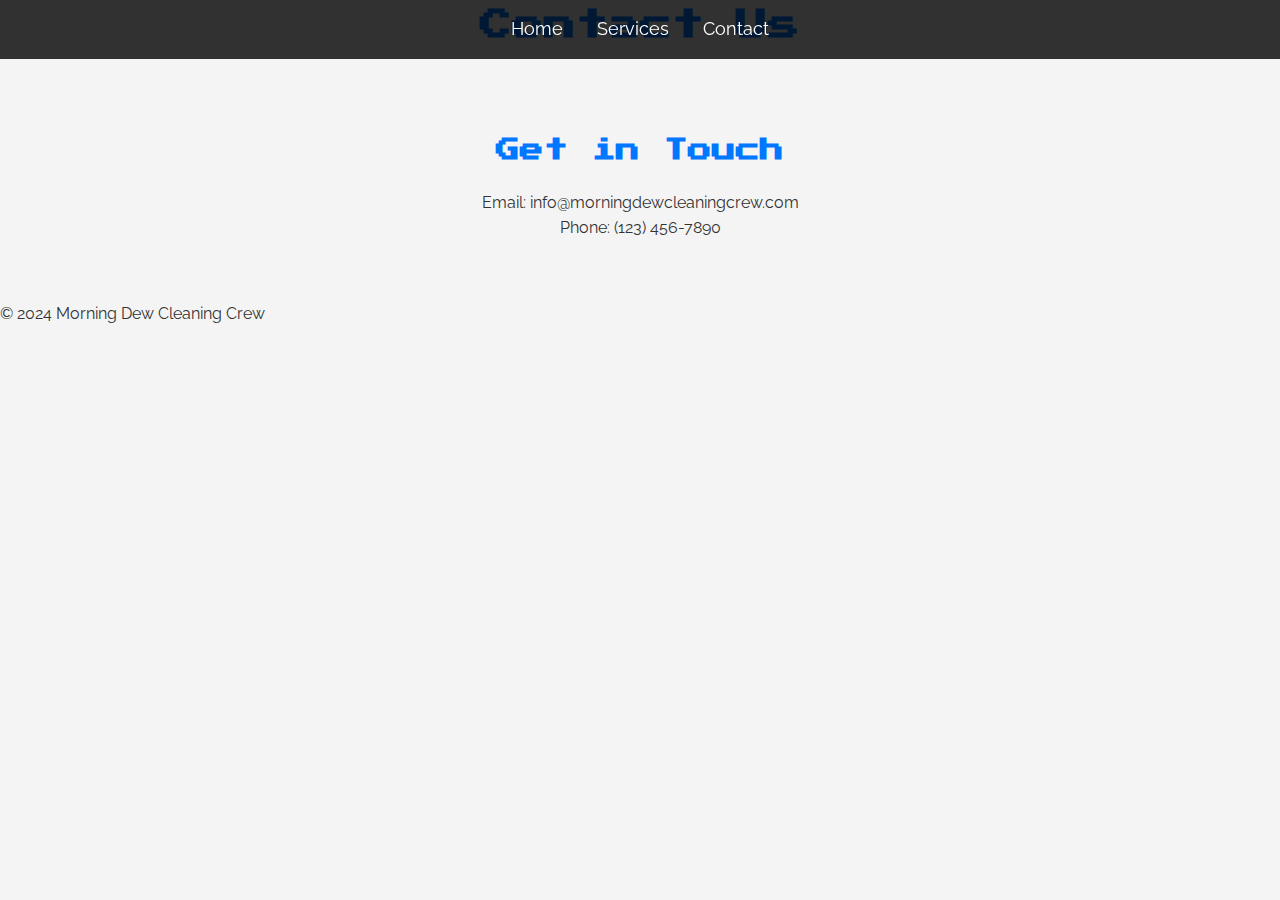
<file: contact.html>
<!DOCTYPE html>
<html lang="en">
<head>
<meta charset="UTF-8">
<meta name="viewport" content="width=device-width, initial-scale=1.0">
<title>Contact Us - Morning Dew Cleaning Crew</title>
<link rel="stylesheet" href="styles.css">
</head>
<body>
<header>
<h1>Contact Us</h1>
<nav>
<ul>
<li><a href="index.html">Home</a></li>
<li><a href="services.html">Services</a></li>
<li><a href="contact.html">Contact</a></li>
</ul>
</nav>
</header>
<main>
<section>
<h2>Get in Touch</h2>
<p>Email: info@morningdewcleaningcrew.com</p>
<p>Phone: (123) 456-7890</p>
</section>
</main>
<footer>
<p>&copy; 2024 Morning Dew Cleaning Crew</p>
</footer>
</body>
</html>
</file>
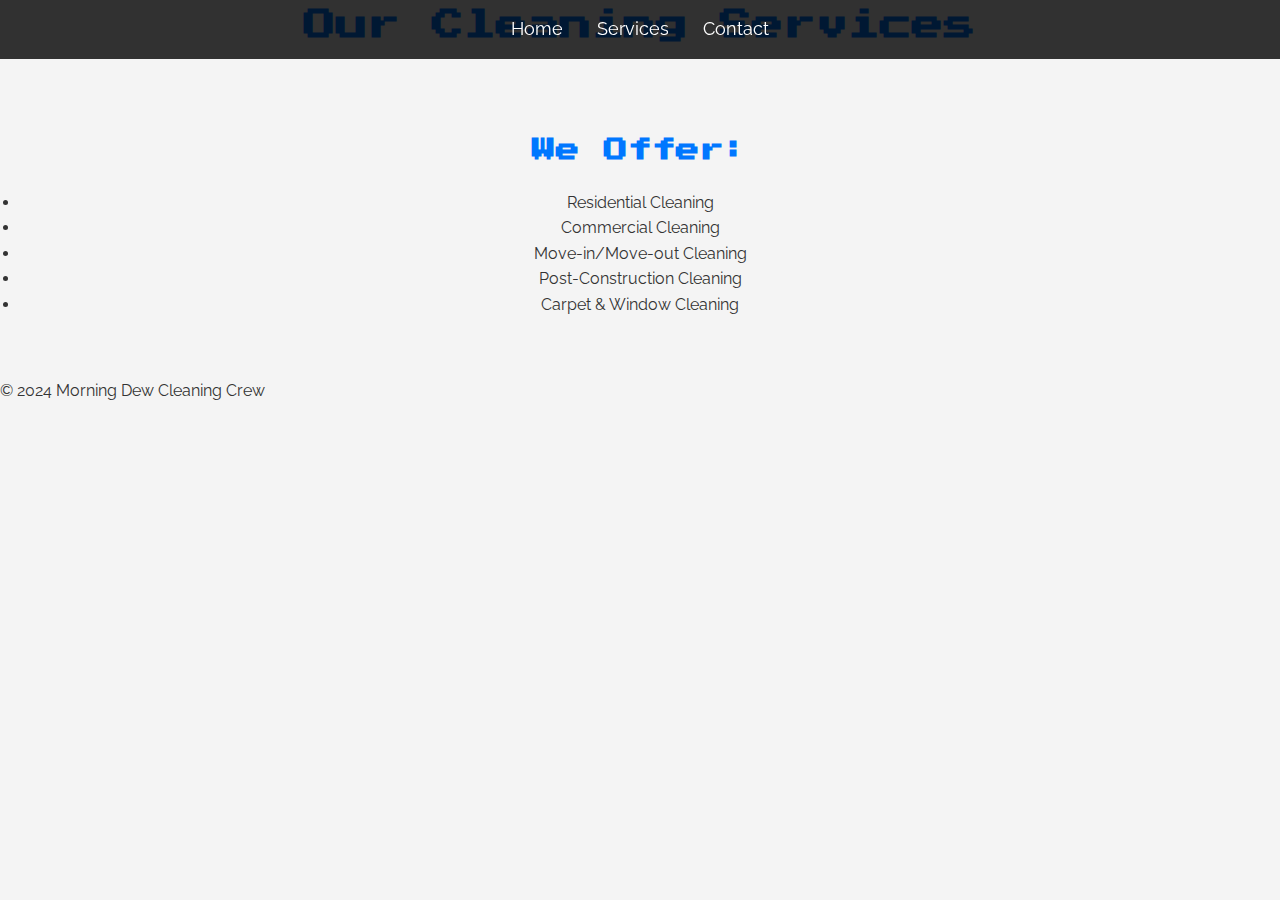
<file: Services.html>
<!DOCTYPE html>
<html lang="en">
<head>
<meta charset="UTF-8">
<meta name="viewport" content="width=device-width, initial-scale=1.0">
<title>Our Services - Morning Dew Cleaning Crew</title>
<link rel="stylesheet" href="styles.css">
</head>
<body>
<header>
<h1>Our Cleaning Services</h1>
<nav>
<ul>
<li><a href="index.html">Home</a></li>
<li><a href="services.html">Services</a></li>
<li><a href="contact.html">Contact</a></li>
</ul>
</nav>
</header>
<main>
<section>
<h2>We Offer:</h2>
<ul>
<li>Residential Cleaning</li>
<li>Commercial Cleaning</li>
<li>Move-in/Move-out Cleaning</li>
<li>Post-Construction Cleaning</li>
<li>Carpet & Window Cleaning</li>
</ul>
</section>
</main>
<footer>
<p>&copy; 2024 Morning Dew Cleaning Crew</p>
</footer>
</body>
</html>
</file>
<file: styles.css>
/* Import Google Fonts for a psychedelic, elegant look */
@import url('https://fonts.googleapis.com/css2?family=Raleway:wght@300;700&family=Press+Start+2P&display=swap');

/* Root variables for easy color adjustments */
:root {
    --primary-color: #0077ff;
    --secondary-color: #ffcc00;
    --background-color: #f4f4f4;
    --text-color: #333;
    --highlight-color: #ff4081;
}

/* Reset and base styles */
* {
    margin: 0;
    padding: 0;
    box-sizing: border-box;
    font-family: 'Raleway', sans-serif;
}

body {
    background-color: var(--background-color);
    color: var(--text-color);
    line-height: 1.6;
}

/* Headings */
h1, h2, h3 {
    font-family: 'Press Start 2P', cursive;
    color: var(--primary-color);
    text-align: center;
    margin-bottom: 20px;
}

/* Button Styling */
button {
    background: var(--highlight-color);
    color: white;
    padding: 10px 20px;
    border: none;
    cursor: pointer;
    transition: all 0.3s ease-in-out;
    font-size: 18px;
    border-radius: 5px;
    box-shadow: 3px 3px 10px rgba(0, 0, 0, 0.2);
}

button:hover {
    background: var(--secondary-color);
    color: var(--text-color);
}

button:active {
    transform: scale(0.95);
}

/* Section Styling */
section {
    padding: 60px 20px;
    text-align: center;
}

.container {
    width: 90%;
    max-width: 1200px;
    margin: auto;
}

/* Navigation Bar */
nav {
    position: fixed;
    width: 100%;
    top: 0;
    left: 0;
    background: rgba(0, 0, 0, 0.8);
    padding: 15px;
    transition: top 0.3s;
}

nav ul {
    list-style: none;
    text-align: center;
}

nav ul li {
    display: inline;
    margin: 0 15px;
}

nav ul li a {
    color: white;
    text-decoration: none;
    font-size: 18px;
    transition: color 0.3s;
}

nav ul li a:hover {
    color: var(--highlight-color);
}

/* Hide Navbar when scrolling down, show when scrolling up */
.hidden-nav {
    top: -60px !important;
}

/* Slideshow Background */
.slideshow {
    position: relative;
    width: 100%;
    height: 400px;
    overflow: hidden;
}

.slideshow img {
    position: absolute;
    width: 100%;
    height: 100%;
    object-fit: cover;
    opacity: 0;
    transition: opacity 1.5s;
}

/* Fade effect */
.slideshow img.active {
    opacity: 1;
}

/* Smooth Scrolling */
html {
    scroll-behavior: smooth;
}

/* Section Animations */
.fade-in {
    opacity: 0;
    transform: translateY(20px);
    transition: all 0.5s ease-in-out;
}

.fade-in.visible {
    opacity: 1;
    transform: translateY(0);
}
</file>
